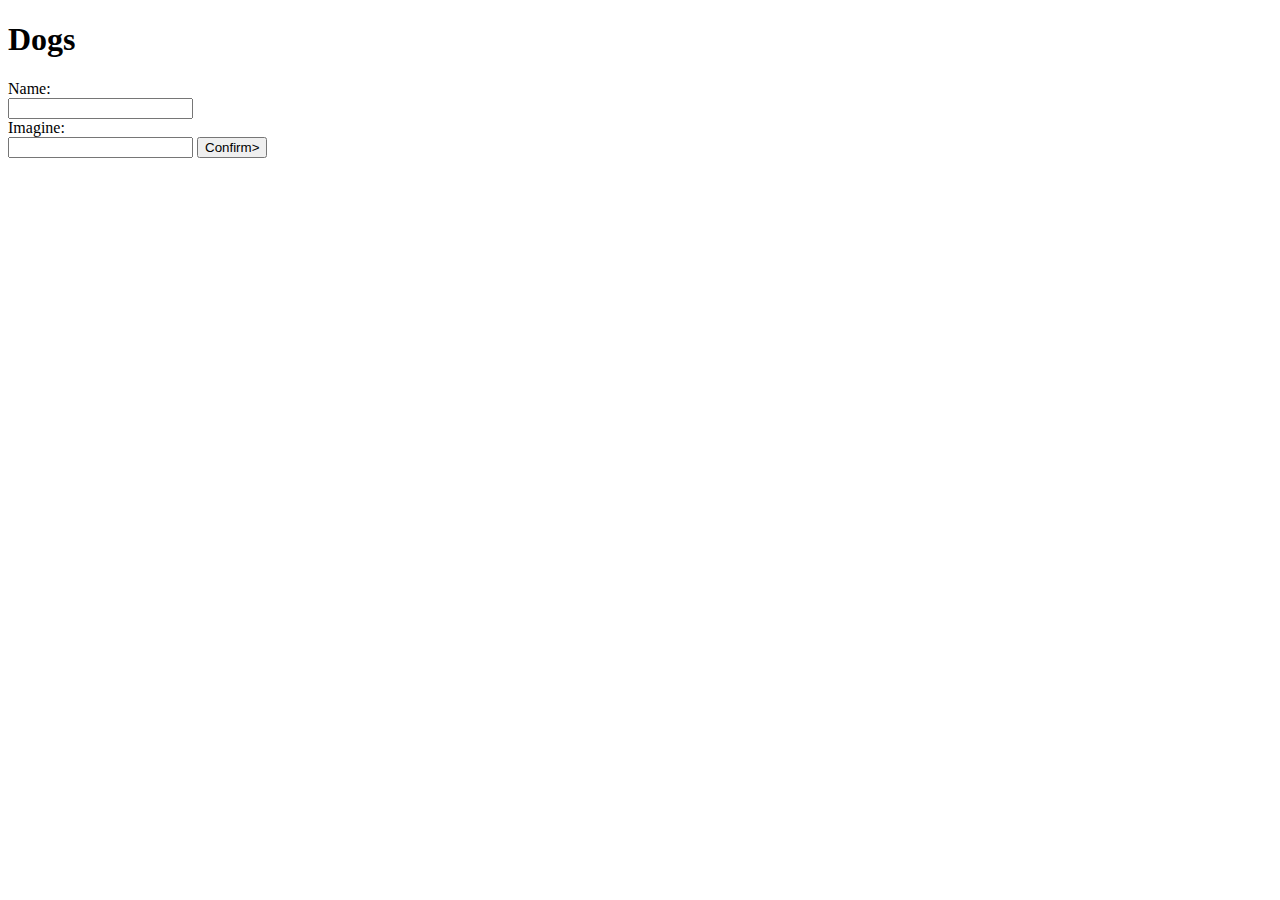
<file: Laborator 12/index.html>
<!doctype html>

<html lang="en">
<head>
  <meta charset="utf-8">

  <title>HTML5</title>
  <meta name="description" content="The HTML5">

</head>

<body>
    <h1 id = "lista">Dogs</h1>

    <form>
        <div>Name: </div>
        <input id = 'name'></input>
        <div>Imagine: </div>
        <input id = 'img'></input> 
        <button id='submit' type='button' onclick="saveDog()">Confirm></button>
    </form>
  <script src="script.js"></script>
</body>
</html>
</file>
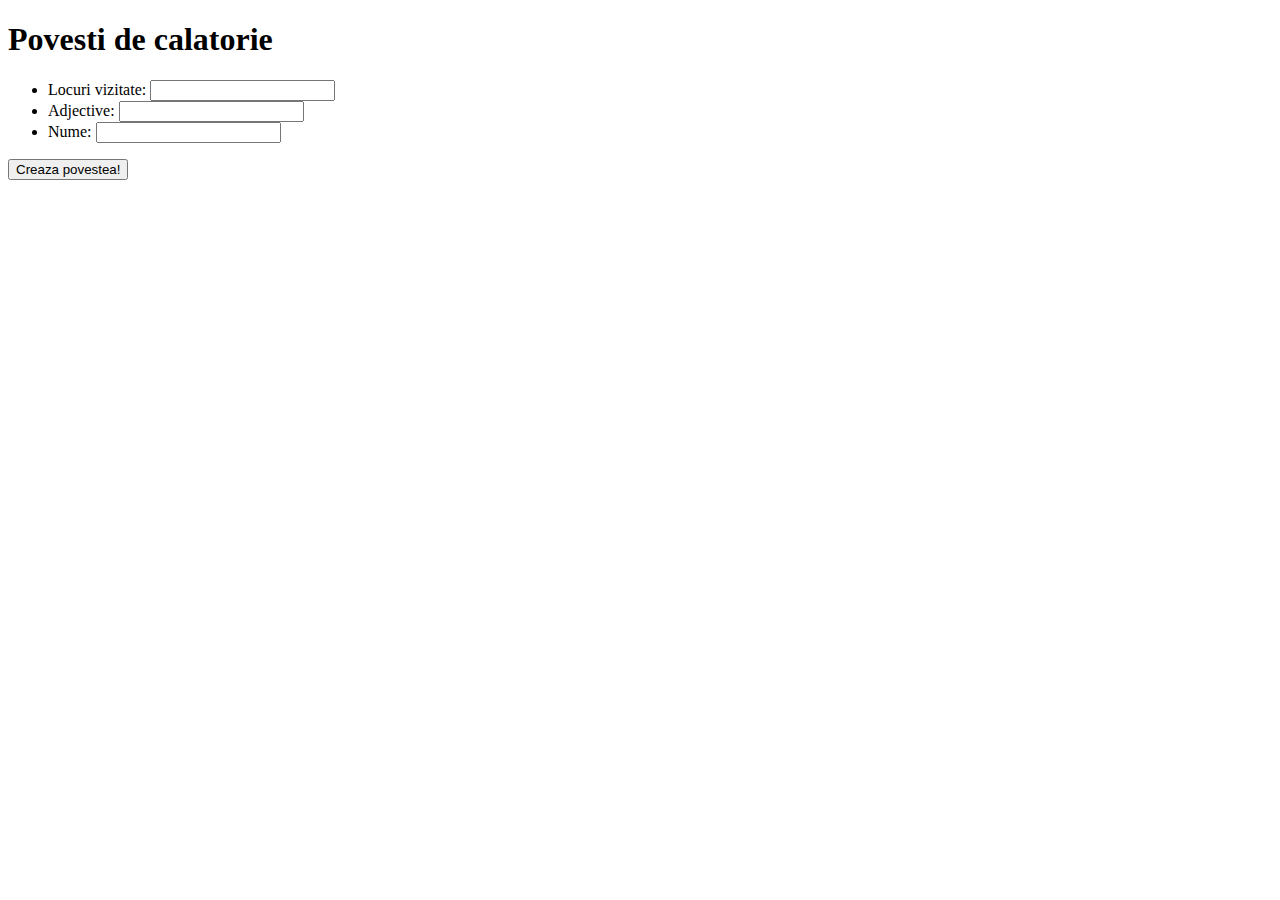
<file: Laborator 10/calatorii.html>
<!DOCTYPE html>
<html lang="en">
<head>
    <meta charset="UTF-8">
    <meta name="viewport" content="width=device-width, initial-scale=1.0">
    <meta http-equiv="X-UA-Compatible" content="ie=edge">
    <title>Document</title>
</head>
<body>
        <h1>Povesti de calatorie</h1>
        
        <ul>
            <li>Locuri vizitate: <input type="text" id="places">
            <li>Adjective: <input type="text" id="adjective">
            <li>Nume: <input type="text" id="person">
        </ul>
        
        <button id="story-button">Creaza povestea!</button>
        
        <div id="story"></div>
</body>
</html>

<script>
// Adaugati un event listener butonului astfel incat de fiecare data cand este apasat functia makeStory sa fie apelata.
    document.getElementById("story-button").addEventListener("click", makeStory);

// In functia makeStory executati urmatoarele actiuni:
    function makeStory() {
    // luati valorile din input-uri;
    var locuri = document.getElementById("places").value;
    var adjective = document.getElementById("adjective").value;
    var nume = document.getElementById("person").value;

    // creati o poveste cu ajutorul lor (ex: "Diana a vizitat frumoasa Barcelona");
    var poveste = nume + ' a vizitat ' + adjective + ' ' + locuri;

    // afisati povestea in tag-ul identificat prin id-ul story;
    document.getElementsByTagName('div')[0].innerHTML = poveste;
    } 
</script>
</file>
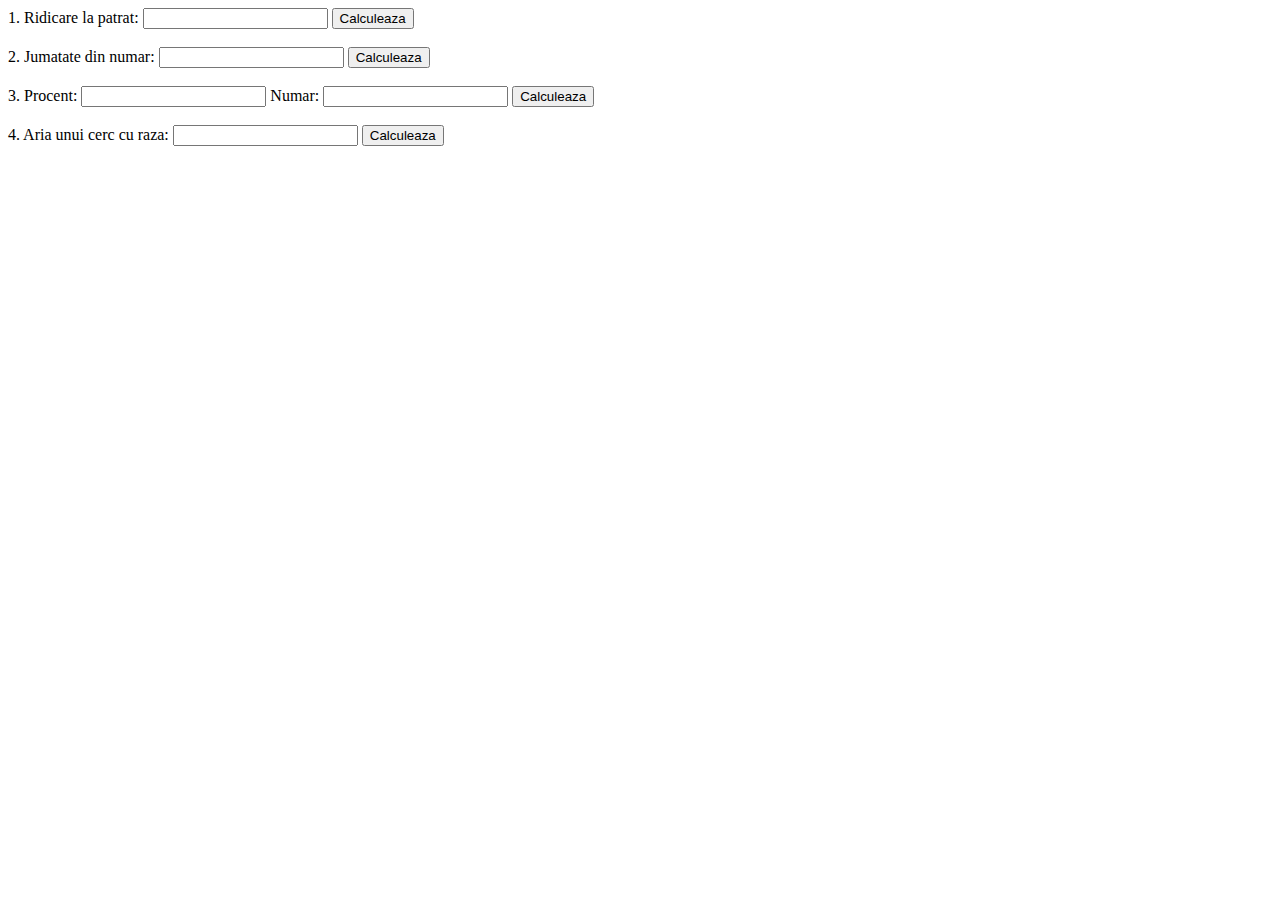
<file: Laborator 10/calculator.html>
<!DOCTYPE html>
<html lang="en">
<head>
    <meta charset="UTF-8">
    <meta name="viewport" content="width=device-width, initial-scale=1.0">
    <meta http-equiv="X-UA-Compatible" content="ie=edge">
    <title>Document</title>
</head>
<body>
    <label>1. Ridicare la patrat:
        <!-- // BONUS -->
        <!-- // Folositi evenimentul keypress pe unul dintre input-uri astfel incat utilizatorul sa nu fie nevoit sa dea click pe buton. -->
        <input type="number" id="square-input" size="2">
      </label>
      <button id="square-button">Calculeaza</button>
      <br><br>
    
      <label>2. Jumatate din numar:
        <input type="number" id="half-input" size="2">
      </label>
      <button id="half-button">Calculeaza</button>
      <br><br>
    
      <label>
        3. Procent:
        <input type="number" id="percent1-input" size="2">
      </label>
      <label>
        Numar:
        <input type="number" id="percent2-input" size="2">
      </label>
      <button id="percent-button">Calculeaza</button>
      <br><br>
    
      <label>4. Aria unui cerc cu raza:
        <input type="number" id="area-input" size="2">
      </label>
      <button id="area-button">Calculeaza</button>
      <br><br>
      <div id="solution"></div>
</body>
</html>

<!-- Creati un fisier JavaScript folosind <script> la sfarsitul documentului HTML. -->
<script>
    // Adaugati evenimente pe butoane astfel incat de fiecare data cand sunt apasate sa cheme functiile de calcul.
    // document.getElementById("square-button").addEventListener("click", showSquare);
    document.getElementById("square-input").addEventListener("keypress", showSquare);
    document.getElementById("half-button").addEventListener("click", showHalf);
    document.getElementById("percent-button").addEventListener("click", showPercent);
    document.getElementById("area-button").addEventListener("click", showArea);

    // Creati functiile care returneaza rezultatele corecte pentru toate cazurile de mai sus.
    function square() {
        var number = document.getElementById("square-input").value;
        var square = number * number;
        return square;
    }

    function half() {
        var number = document.getElementById("half-input").value;
        var half = number/2;
        return half;
    }

    function percent() {
        var procent = document.getElementById("percent1-input").value;
        var numar = document.getElementById("percent2-input").value;
        var percent = procent/100*numar;
        return percent;
    }

    function area() {
        var raza = document.getElementById("area-input").value;
        var area = Math.PI * raza * raza;
        return area;
    }

    // Afisati rezultatele calculelor in tag-ul identificat prin id-ul solution
    function showSquare()
    {
        document.getElementById("solution").innerHTML = square();
    }

    function showHalf()
    {
        document.getElementById("solution").innerHTML = half();
    }

    function showPercent()
    {
        document.getElementById("solution").innerHTML = percent();
    }

    function showArea()
    {
        document.getElementById("solution").innerHTML = area();
    }
    

</script>
</file>
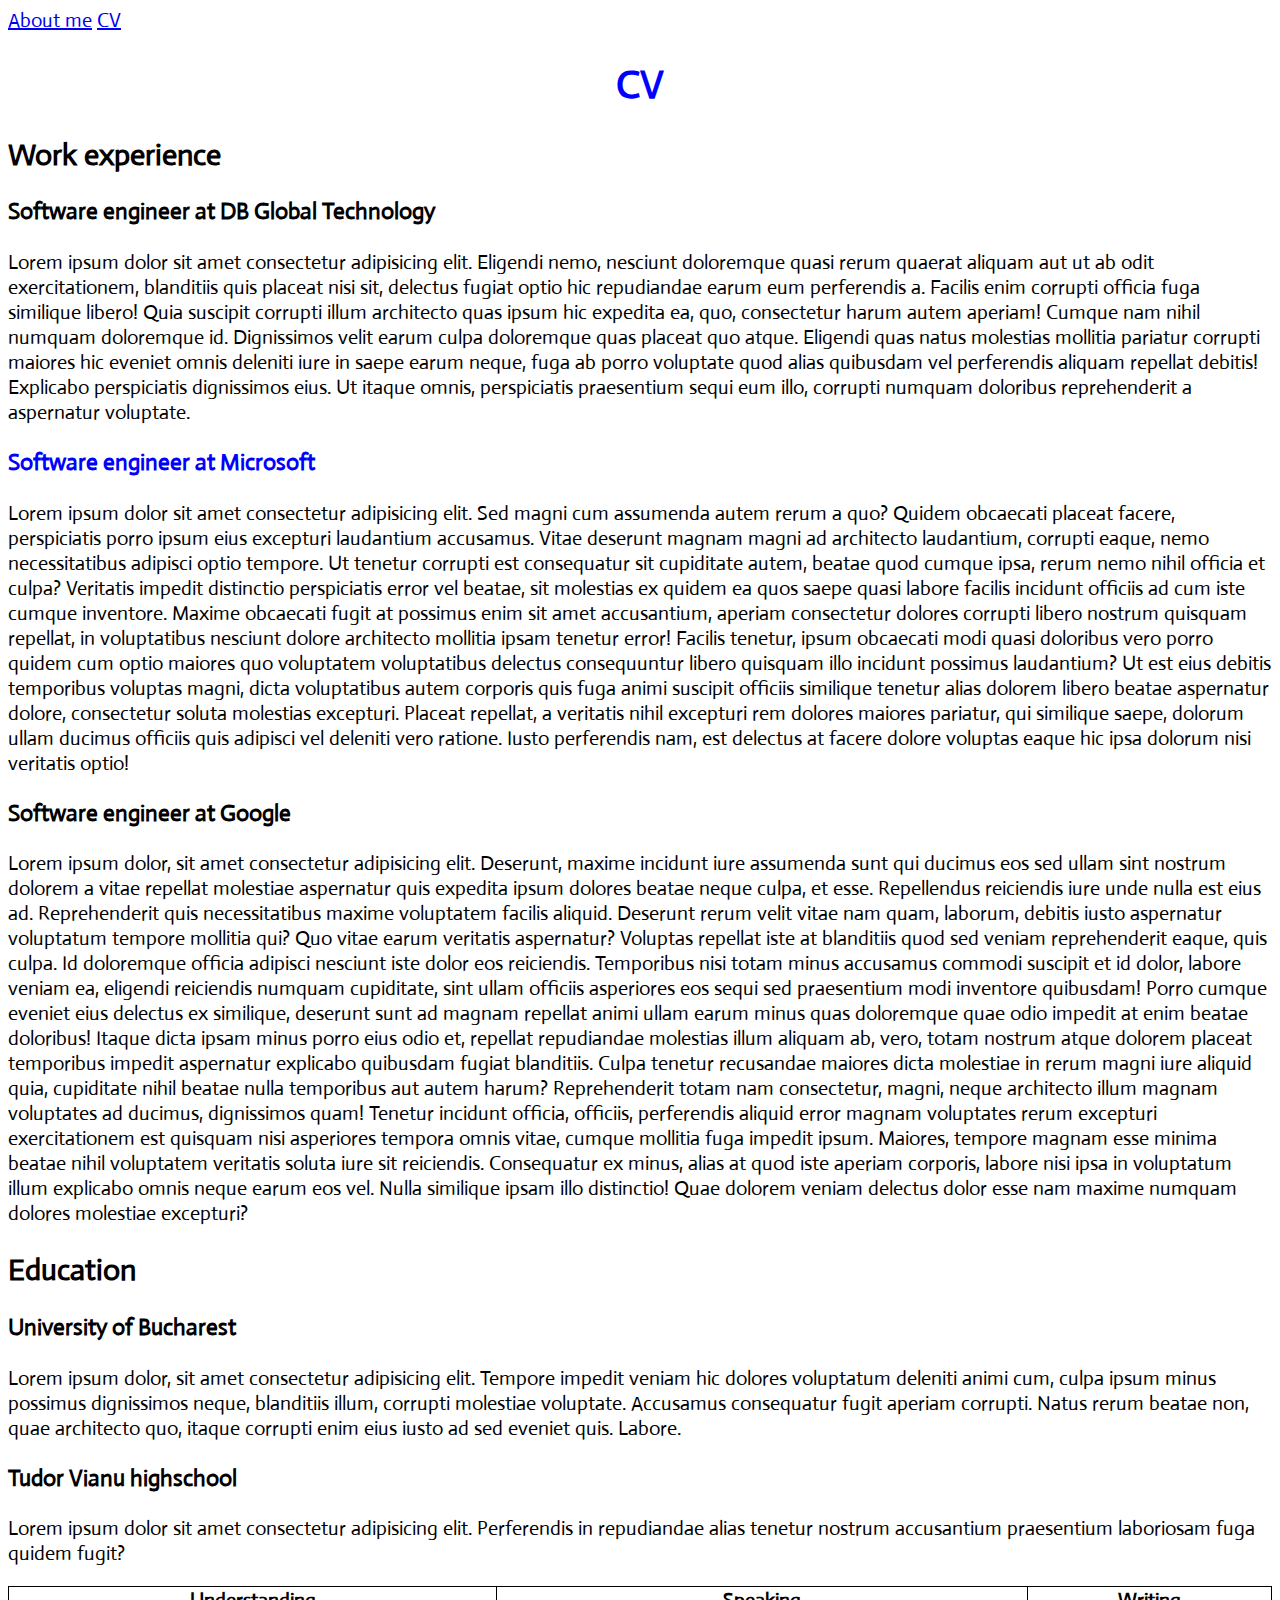
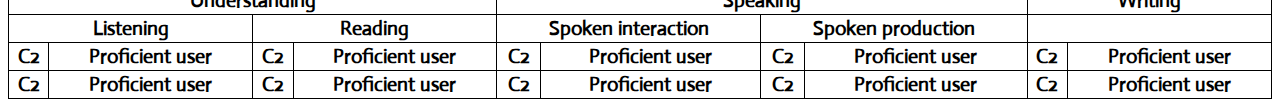
<file: Laborator 3/cv.html>
<!DOCTYPE html>
<html lang="en">
<head>
    <meta charset="UTF-8">
    <meta name="viewport" content="width=device-width, initial-scale=1.0">
    <meta http-equiv="X-UA-Compatible" content="ie=edge">
    <link rel="stylesheet" type="text/css" href="cv.css">
    <link href='https://fonts.googleapis.com/css?family=Actor' rel='stylesheet'>
    <title>CV</title>
    <style>
        html {
            font-size: 20px;
            font-family: 'Actor';
        }
        .blue {
            color:blue;
        }
        table, th, td {
            border: 1px solid black;
            border-collapse: collapse;
        }
    </style>

</head>
<body>
        <a href="index.html" id="aboutme" class="aboutme">About me</a>
        <a href="cv.html" id="cv" class="cv">CV</a>
    <h1 id="title" class="title blue">CV</h1>
    <section>
        <h2>Work experience</h2>
        <h3>Software engineer at DB Global Technology</h3>
        <p>Lorem ipsum dolor sit amet consectetur adipisicing elit. Eligendi nemo, nesciunt doloremque quasi rerum quaerat aliquam aut ut ab odit exercitationem, blanditiis quis placeat nisi sit, delectus fugiat optio hic repudiandae earum eum perferendis a. Facilis enim corrupti officia fuga similique libero! Quia suscipit corrupti illum architecto quas ipsum hic expedita ea, quo, consectetur harum autem aperiam! Cumque nam nihil numquam doloremque id. Dignissimos velit earum culpa doloremque quas placeat quo atque. Eligendi quas natus molestias mollitia pariatur corrupti maiores hic eveniet omnis deleniti iure in saepe earum neque, fuga ab porro voluptate quod alias quibusdam vel perferendis aliquam repellat debitis! Explicabo perspiciatis dignissimos eius. Ut itaque omnis, perspiciatis praesentium sequi eum illo, corrupti numquam doloribus reprehenderit a aspernatur voluptate.</p>
        <h3 style="color: blue">Software engineer at Microsoft</h3>
        <p>Lorem ipsum dolor sit amet consectetur adipisicing elit. Sed magni cum assumenda autem rerum a quo? Quidem obcaecati placeat facere, perspiciatis porro ipsum eius excepturi laudantium accusamus. Vitae deserunt magnam magni ad architecto laudantium, corrupti eaque, nemo necessitatibus adipisci optio tempore. Ut tenetur corrupti est consequatur sit cupiditate autem, beatae quod cumque ipsa, rerum nemo nihil officia et culpa? Veritatis impedit distinctio perspiciatis error vel beatae, sit molestias ex quidem ea quos saepe quasi labore facilis incidunt officiis ad cum iste cumque inventore. Maxime obcaecati fugit at possimus enim sit amet accusantium, aperiam consectetur dolores corrupti libero nostrum quisquam repellat, in voluptatibus nesciunt dolore architecto mollitia ipsam tenetur error! Facilis tenetur, ipsum obcaecati modi quasi doloribus vero porro quidem cum optio maiores quo voluptatem voluptatibus delectus consequuntur libero quisquam illo incidunt possimus laudantium? Ut est eius debitis temporibus voluptas magni, dicta voluptatibus autem corporis quis fuga animi suscipit officiis similique tenetur alias dolorem libero beatae aspernatur dolore, consectetur soluta molestias excepturi. Placeat repellat, a veritatis nihil excepturi rem dolores maiores pariatur, qui similique saepe, dolorum ullam ducimus officiis quis adipisci vel deleniti vero ratione. Iusto perferendis nam, est delectus at facere dolore voluptas eaque hic ipsa dolorum nisi veritatis optio!</p>
        <h3>Software engineer at Google</h3>
        <p>Lorem ipsum dolor, sit amet consectetur adipisicing elit. Deserunt, maxime incidunt iure assumenda sunt qui ducimus eos sed ullam sint nostrum dolorem a vitae repellat molestiae aspernatur quis expedita ipsum dolores beatae neque culpa, et esse. Repellendus reiciendis iure unde nulla est eius ad. Reprehenderit quis necessitatibus maxime voluptatem facilis aliquid. Deserunt rerum velit vitae nam quam, laborum, debitis iusto aspernatur voluptatum tempore mollitia qui? Quo vitae earum veritatis aspernatur? Voluptas repellat iste at blanditiis quod sed veniam reprehenderit eaque, quis culpa. Id doloremque officia adipisci nesciunt iste dolor eos reiciendis. Temporibus nisi totam minus accusamus commodi suscipit et id dolor, labore veniam ea, eligendi reiciendis numquam cupiditate, sint ullam officiis asperiores eos sequi sed praesentium modi inventore quibusdam! Porro cumque eveniet eius delectus ex similique, deserunt sunt ad magnam repellat animi ullam earum minus quas doloremque quae odio impedit at enim beatae doloribus! Itaque dicta ipsam minus porro eius odio et, repellat repudiandae molestias illum aliquam ab, vero, totam nostrum atque dolorem placeat temporibus impedit aspernatur explicabo quibusdam fugiat blanditiis. Culpa tenetur recusandae maiores dicta molestiae in rerum magni iure aliquid quia, cupiditate nihil beatae nulla temporibus aut autem harum? Reprehenderit totam nam consectetur, magni, neque architecto illum magnam voluptates ad ducimus, dignissimos quam! Tenetur incidunt officia, officiis, perferendis aliquid error magnam voluptates rerum excepturi exercitationem est quisquam nisi asperiores tempora omnis vitae, cumque mollitia fuga impedit ipsum. Maiores, tempore magnam esse minima beatae nihil voluptatem veritatis soluta iure sit reiciendis. Consequatur ex minus, alias at quod iste aperiam corporis, labore nisi ipsa in voluptatum illum explicabo omnis neque earum eos vel. Nulla similique ipsam illo distinctio! Quae dolorem veniam delectus dolor esse nam maxime numquam dolores molestiae excepturi?</p>
    </section>

    <section>
        <h2>Education</h2>
        <h3>University of Bucharest</h3>
        <p>Lorem ipsum dolor, sit amet consectetur adipisicing elit. Tempore impedit veniam hic dolores voluptatum deleniti animi cum, culpa ipsum minus possimus dignissimos neque, blanditiis illum, corrupti molestiae voluptate. Accusamus consequatur fugit aperiam corrupti. Natus rerum beatae non, quae architecto quo, itaque corrupti enim eius iusto ad sed eveniet quis. Labore.</p>
        <h3>Tudor Vianu highschool</h3>
        <p>Lorem ipsum dolor sit amet consectetur adipisicing elit. Perferendis in repudiandae alias tenetur nostrum accusantium praesentium laboriosam fuga quidem fugit?</p>
    </section>

    <table style="width:100%">
            <tr>
                <th colspan="4">Understanding</th>
                <th colspan="4">Speaking</th>
                <th colspan="2">Writing</th>
            </tr>
            <tr>
                <th colspan="2">Listening</th>
                <th colspan="2">Reading</th>
                <th colspan="2">Spoken interaction</th>
                <th colspan="2">Spoken production</th>
                <th colspan="2"></th>
            </tr>
            <tr>
                <th colspan="1">C2</th>
                <th colspan="1">Proficient user</th>
                <th colspan="1">C2</th>
                <th colspan="1">Proficient user</th>
                <th colspan="1">C2</th>
                <th colspan="1">Proficient user</th>
                <th colspan="1">C2</th>
                <th colspan="1">Proficient user</th>
                <th colspan="1">C2</th>
                <th colspan="1">Proficient user</th>
            </tr>
            <tr>
                <th colspan="1">C2</th>
                <th colspan="1">Proficient user</th>
                <th colspan="1">C2</th>
                <th colspan="1">Proficient user</th>
                <th colspan="1">C2</th>
                <th colspan="1">Proficient user</th>
                <th colspan="1">C2</th>
                <th colspan="1">Proficient user</th>
                <th colspan="1">C2</th>
                <th colspan="1">Proficient user</th>
            </tr>

          </table>
        
</body>
</html>
</file>
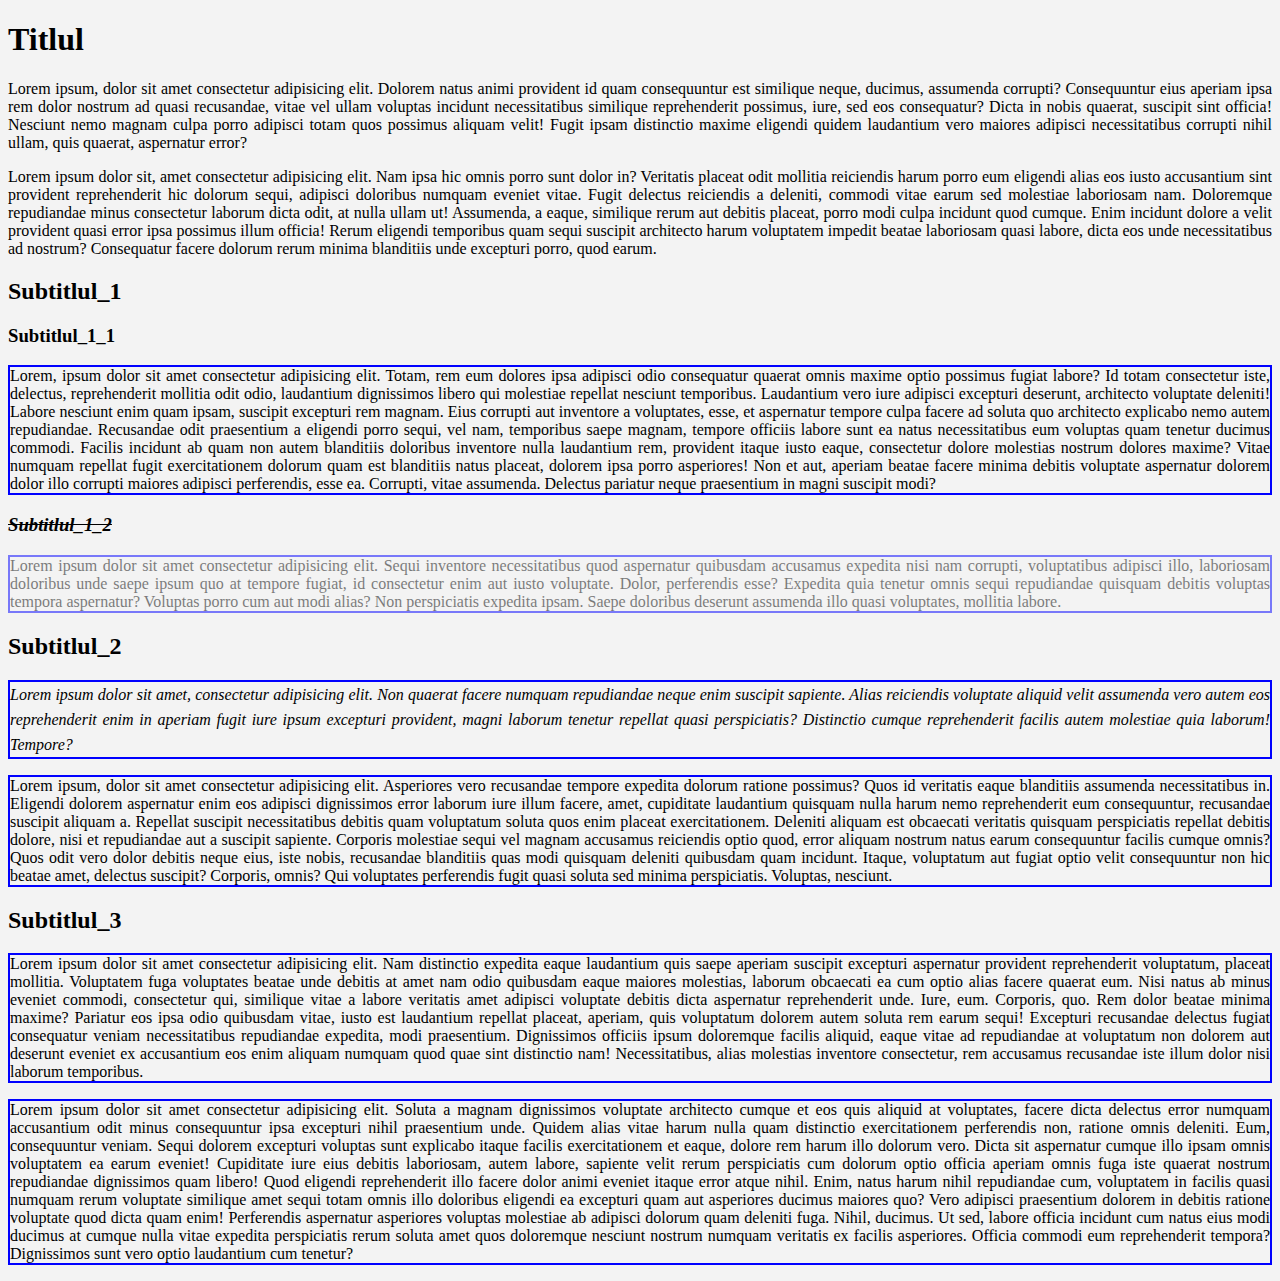
<file: Laborator 3/final.html>
<!DOCTYPE html>
<html lang="en">
<head>
    <meta charset="UTF-8">
    <meta name="viewport" content="width=device-width, initial-scale=1.0">
    <meta http-equiv="X-UA-Compatible" content="ie=edge">
    <link rel="stylesheet" type="text/css" href="final.css">
    <title>Document</title>
</head>
<body>
        <h1>Titlul</h1>
        <p>Lorem ipsum, dolor sit amet consectetur adipisicing elit. Dolorem natus animi provident id quam consequuntur est similique neque, ducimus, assumenda corrupti? Consequuntur eius aperiam ipsa rem dolor nostrum ad quasi recusandae, vitae vel ullam voluptas incidunt necessitatibus similique reprehenderit possimus, iure, sed eos consequatur? Dicta in nobis quaerat, suscipit sint officia! Nesciunt nemo magnam culpa porro adipisci totam quos possimus aliquam velit! Fugit ipsam distinctio maxime eligendi quidem laudantium vero maiores adipisci necessitatibus corrupti nihil ullam, quis quaerat, aspernatur error?</p>
        <p>Lorem ipsum dolor sit, amet consectetur adipisicing elit. Nam ipsa hic omnis porro sunt dolor in? Veritatis placeat odit mollitia reiciendis harum porro eum eligendi alias eos iusto accusantium sint provident reprehenderit hic dolorum sequi, adipisci doloribus numquam eveniet vitae. Fugit delectus reiciendis a deleniti, commodi vitae earum sed molestiae laboriosam nam. Doloremque repudiandae minus consectetur laborum dicta odit, at nulla ullam ut! Assumenda, a eaque, similique rerum aut debitis placeat, porro modi culpa incidunt quod cumque. Enim incidunt dolore a velit provident quasi error ipsa possimus illum officia! Rerum eligendi temporibus quam sequi suscipit architecto harum voluptatem impedit beatae laboriosam quasi labore, dicta eos unde necessitatibus ad nostrum? Consequatur facere dolorum rerum minima blanditiis unde excepturi porro, quod earum.</p>
        <h2>Subtitlul_1</h2>
        <h3>Subtitlul_1_1</h3>
        <p>Lorem, ipsum dolor sit amet consectetur adipisicing elit. Totam, rem eum dolores ipsa adipisci odio consequatur quaerat omnis maxime optio possimus fugiat labore? Id totam consectetur iste, delectus, reprehenderit mollitia odit odio, laudantium dignissimos libero qui molestiae repellat nesciunt temporibus. Laudantium vero iure adipisci excepturi deserunt, architecto voluptate deleniti! Labore nesciunt enim quam ipsam, suscipit excepturi rem magnam. Eius corrupti aut inventore a voluptates, esse, et aspernatur tempore culpa facere ad soluta quo architecto explicabo nemo autem repudiandae. Recusandae odit praesentium a eligendi porro sequi, vel nam, temporibus saepe magnam, tempore officiis labore sunt ea natus necessitatibus eum voluptas quam tenetur ducimus commodi. Facilis incidunt ab quam non autem blanditiis doloribus inventore nulla laudantium rem, provident itaque iusto eaque, consectetur dolore molestias nostrum dolores maxime? Vitae numquam repellat fugit exercitationem dolorum quam est blanditiis natus placeat, dolorem ipsa porro asperiores! Non et aut, aperiam beatae facere minima debitis voluptate aspernatur dolorem dolor illo corrupti maiores adipisci perferendis, esse ea. Corrupti, vitae assumenda. Delectus pariatur neque praesentium in magni suscipit modi?</p>
        <h3 class="italic">Subtitlul_1_2</h3>
        <p>Lorem ipsum dolor sit amet consectetur adipisicing elit. Sequi inventore necessitatibus quod aspernatur quibusdam accusamus expedita nisi nam corrupti, voluptatibus adipisci illo, laboriosam doloribus unde saepe ipsum quo at tempore fugiat, id consectetur enim aut iusto voluptate. Dolor, perferendis esse? Expedita quia tenetur omnis sequi repudiandae quisquam debitis voluptas tempora aspernatur? Voluptas porro cum aut modi alias? Non perspiciatis expedita ipsam. Saepe doloribus deserunt assumenda illo quasi voluptates, mollitia labore.</p>
        <h2>Subtitlul_2</h2>
        <p class="italic">Lorem ipsum dolor sit amet, consectetur adipisicing elit. Non quaerat facere numquam repudiandae neque enim suscipit sapiente. Alias reiciendis voluptate aliquid velit assumenda vero autem eos reprehenderit enim in aperiam fugit iure ipsum excepturi provident, magni laborum tenetur repellat quasi perspiciatis? Distinctio cumque reprehenderit facilis autem molestiae quia laborum! Tempore?</p>
        <p>Lorem ipsum, dolor sit amet consectetur adipisicing elit. Asperiores vero recusandae tempore expedita dolorum ratione possimus? Quos id veritatis eaque blanditiis assumenda necessitatibus in. Eligendi dolorem aspernatur enim eos adipisci dignissimos error laborum iure illum facere, amet, cupiditate laudantium quisquam nulla harum nemo reprehenderit eum consequuntur, recusandae suscipit aliquam a. Repellat suscipit necessitatibus debitis quam voluptatum soluta quos enim placeat exercitationem. Deleniti aliquam est obcaecati veritatis quisquam perspiciatis repellat debitis dolore, nisi et repudiandae aut a suscipit sapiente. Corporis molestiae sequi vel magnam accusamus reiciendis optio quod, error aliquam nostrum natus earum consequuntur facilis cumque omnis? Quos odit vero dolor debitis neque eius, iste nobis, recusandae blanditiis quas modi quisquam deleniti quibusdam quam incidunt. Itaque, voluptatum aut fugiat optio velit consequuntur non hic beatae amet, delectus suscipit? Corporis, omnis? Qui voluptates perferendis fugit quasi soluta sed minima perspiciatis. Voluptas, nesciunt.</p>
        <h2>Subtitlul_3</h2>
        <p>Lorem ipsum dolor sit amet consectetur adipisicing elit. Nam distinctio expedita eaque laudantium quis saepe aperiam suscipit excepturi aspernatur provident reprehenderit voluptatum, placeat mollitia. Voluptatem fuga voluptates beatae unde debitis at amet nam odio quibusdam eaque maiores molestias, laborum obcaecati ea cum optio alias facere quaerat eum. Nisi natus ab minus eveniet commodi, consectetur qui, similique vitae a labore veritatis amet adipisci voluptate debitis dicta aspernatur reprehenderit unde. Iure, eum. Corporis, quo. Rem dolor beatae minima maxime? Pariatur eos ipsa odio quibusdam vitae, iusto est laudantium repellat placeat, aperiam, quis voluptatum dolorem autem soluta rem earum sequi! Excepturi recusandae delectus fugiat consequatur veniam necessitatibus repudiandae expedita, modi praesentium. Dignissimos officiis ipsum doloremque facilis aliquid, eaque vitae ad repudiandae at voluptatum non dolorem aut deserunt eveniet ex accusantium eos enim aliquam numquam quod quae sint distinctio nam! Necessitatibus, alias molestias inventore consectetur, rem accusamus recusandae iste illum dolor nisi laborum temporibus.</p>
        <p>Lorem ipsum dolor sit amet consectetur adipisicing elit. Soluta a magnam dignissimos voluptate architecto cumque et eos quis aliquid at voluptates, facere dicta delectus error numquam accusantium odit minus consequuntur ipsa excepturi nihil praesentium unde. Quidem alias vitae harum nulla quam distinctio exercitationem perferendis non, ratione omnis deleniti. Eum, consequuntur veniam. Sequi dolorem excepturi voluptas sunt explicabo itaque facilis exercitationem et eaque, dolore rem harum illo dolorum vero. Dicta sit aspernatur cumque illo ipsam omnis voluptatem ea earum eveniet! Cupiditate iure eius debitis laboriosam, autem labore, sapiente velit rerum perspiciatis cum dolorum optio officia aperiam omnis fuga iste quaerat nostrum repudiandae dignissimos quam libero! Quod eligendi reprehenderit illo facere dolor animi eveniet itaque error atque nihil. Enim, natus harum nihil repudiandae cum, voluptatem in facilis quasi numquam rerum voluptate similique amet sequi totam omnis illo doloribus eligendi ea excepturi quam aut asperiores ducimus maiores quo? Vero adipisci praesentium dolorem in debitis ratione voluptate quod dicta quam enim! Perferendis aspernatur asperiores voluptas molestiae ab adipisci dolorum quam deleniti fuga. Nihil, ducimus. Ut sed, labore officia incidunt cum natus eius modi ducimus at cumque nulla vitae expedita perspiciatis rerum soluta amet quos doloremque nesciunt nostrum numquam veritatis ex facilis asperiores. Officia commodi eum reprehenderit tempora? Dignissimos sunt vero optio laudantium cum tenetur?</p>
</body>
</html>
</file>
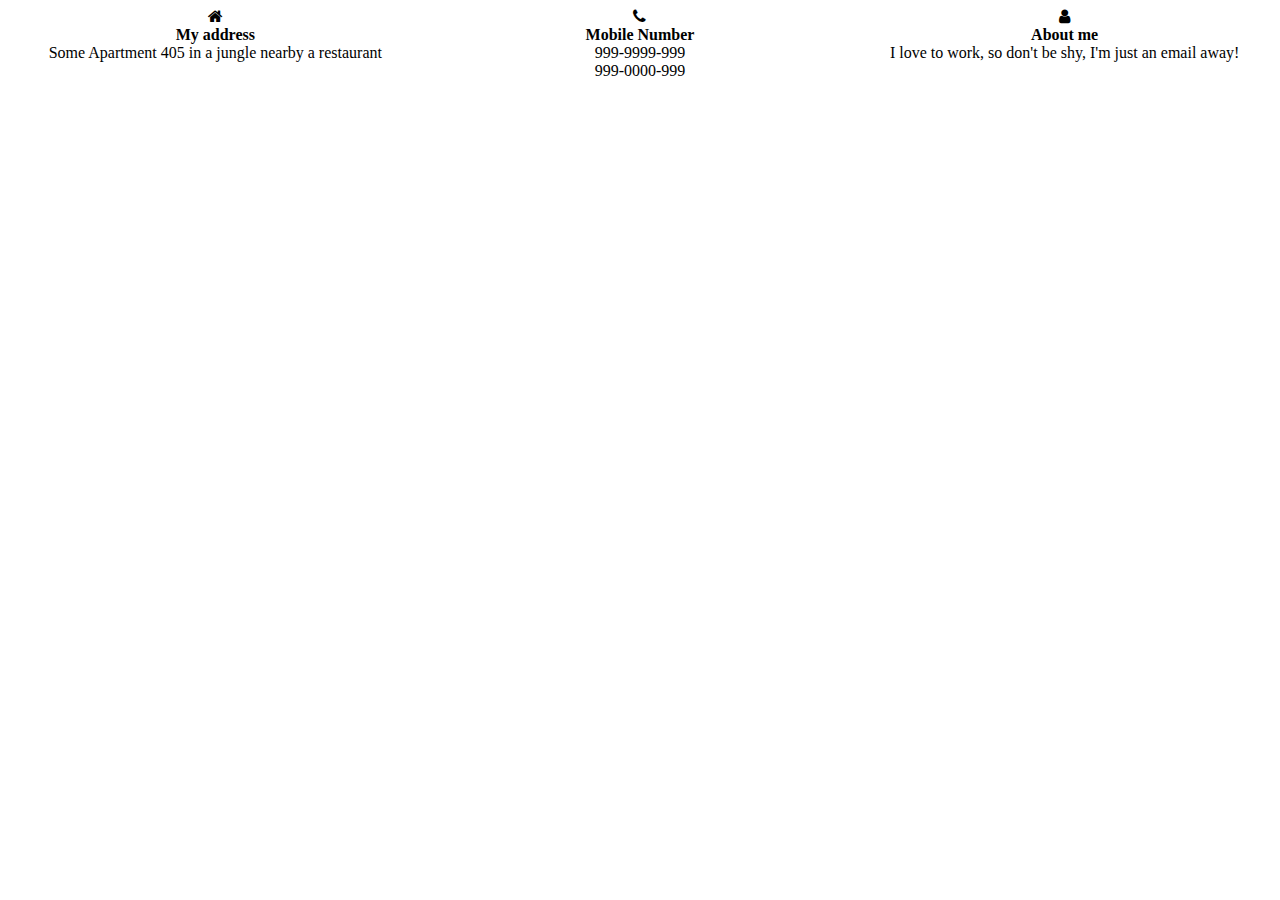
<file: Laborator 4/contact.html>
<!DOCTYPE html>
<html>
    <head>
        <meta charset="utf-8">
        
        <title>HTML5</title>
        <meta name="description" content="The HTML5">

        <link rel="stylesheet" href="contact.css">
        <link rel="stylesheet" href="https://cdnjs.cloudflare.com/ajax/libs/font-awesome/4.7.0/css/font-awesome.min.css">
    </head>

    <body>

    <section class="contact">
        <div class="address">
            <i class="fa fa-home"></i>
            <div class="address-title">My address</div>
            <div class="address-details">Some Apartment 405 in a jungle nearby a restaurant</div>
        </div>
        <div class="phone">
            <i class="fa fa-phone"></i>
            <div class="phone-title">Mobile Number</div>
            <div class="phone-number-1">999-9999-999</div>
            <div class="phone-number-2">999-0000-999</div>
        </div>
        <div class="aboutme">
            <i class="fa fa-user"></i>
            <div class="aboutme-title">About me</div>
            <div class="aboutme-details">I love to work, so don't be shy, I'm just an email away!</div>
        </div>


    </section>

    </body>
</html>
</file>
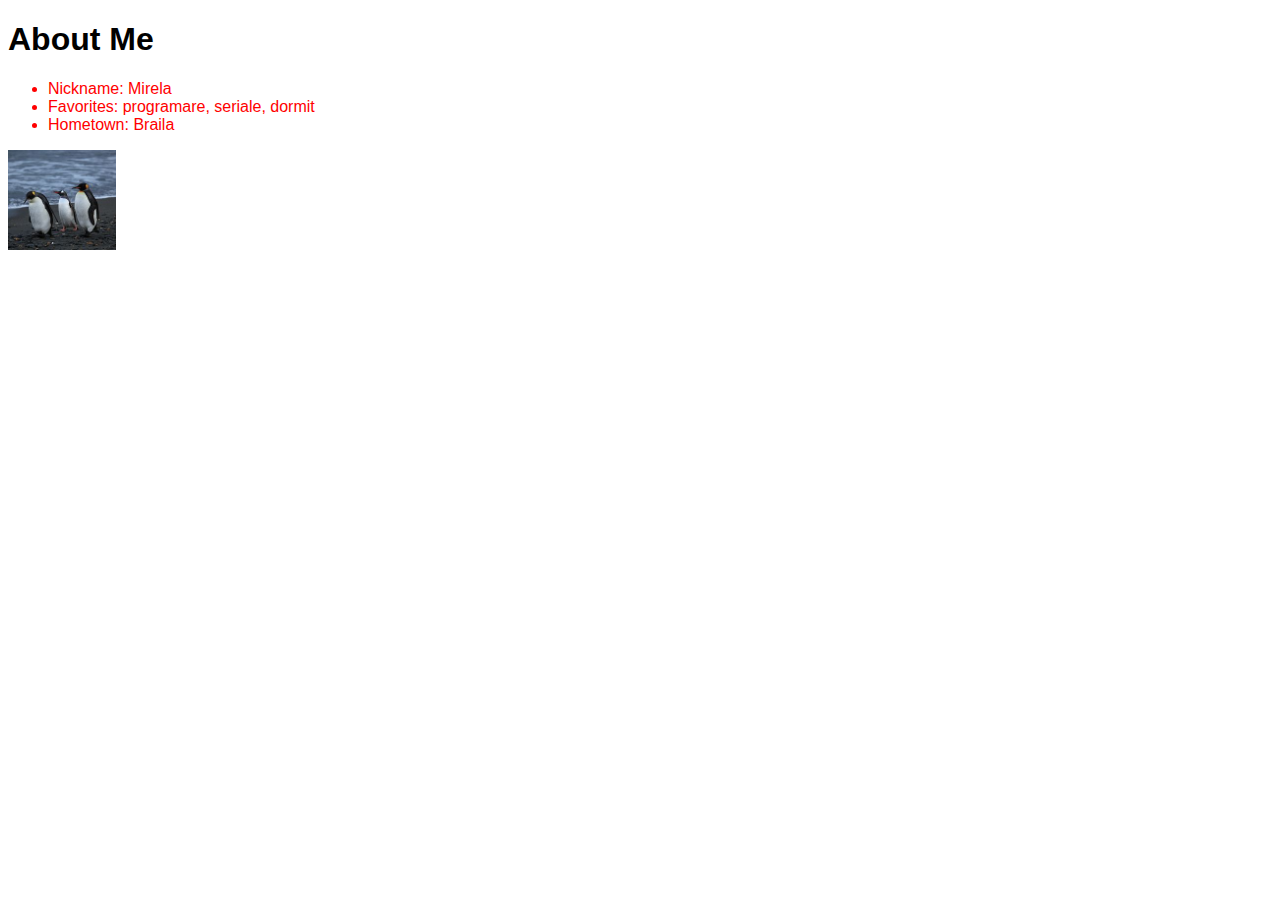
<file: Laborator 9/lab9ex2.html>
<!DOCTYPE html>
<html lang="en">
<head>
    <meta charset="UTF-8">
    <meta name="viewport" content="width=device-width, initial-scale=1.0">
    <meta http-equiv="X-UA-Compatible" content="ie=edge">
    <!-- Creati un fisier CSS (conectati-l la document) cu stilurile necesare clasei list-item pentru a avea un text rosu. -->
    <link rel="stylesheet" href="lab9ex2.css">
    <title>Document</title>
</head>
<body id="body">
    <h1>About Me</h1>
        <ul id="ul">
        <li>Nickname: <span id="nickname">nickname</span>
        <li>Favorites:  <span id="favorites"></span>
        <li>Hometown: <span id="hometown"></span>
    </ul>
    <!-- Creati un nou element <img> cu atributul src catre o imagine cu voi. Adaugati acel element in pagina. -->
    <img src = "pingu.jpg" alt = "pingu" height="100" weight="100">
</body>
</html>

<script>
    // Scrimbati stilul din <body> astfel incat sa avem font-family: Arial, sans-serif.
    document.getElementById("body").style.fontFamily = "Arial, sans-serif";
    
    // Inlocuiti ficare <span> (nickname, favorites, hometown) cu informatiile voastre.
    function changeSpans(nickname, favorites, hometown)
    {
        span1 = document.getElementById("nickname");
        span1.innerText = span1.textContent = nickname;
        span2 = document.getElementById("favorites");
        span2.innerText = span2.textContent = favorites;
        span3 = document.getElementById("hometown");
        span3.innerText = span3.textContent = hometown;
    }

    changeSpans('Mirela', 'programare, seriale, dormit', 'Braila');

    // Iterati prin fiecare <li> si adaugati clasa list-item.
    function iterateLi ()
    {
        var ul = document.getElementById("ul");
        var items = ul.getElementsByTagName("li");
        for (var i = 0; i < items.length; ++i) 
        {
            items[i].className += "list-item";
        }       
    }

    iterateLi();



 
</script>
</file>
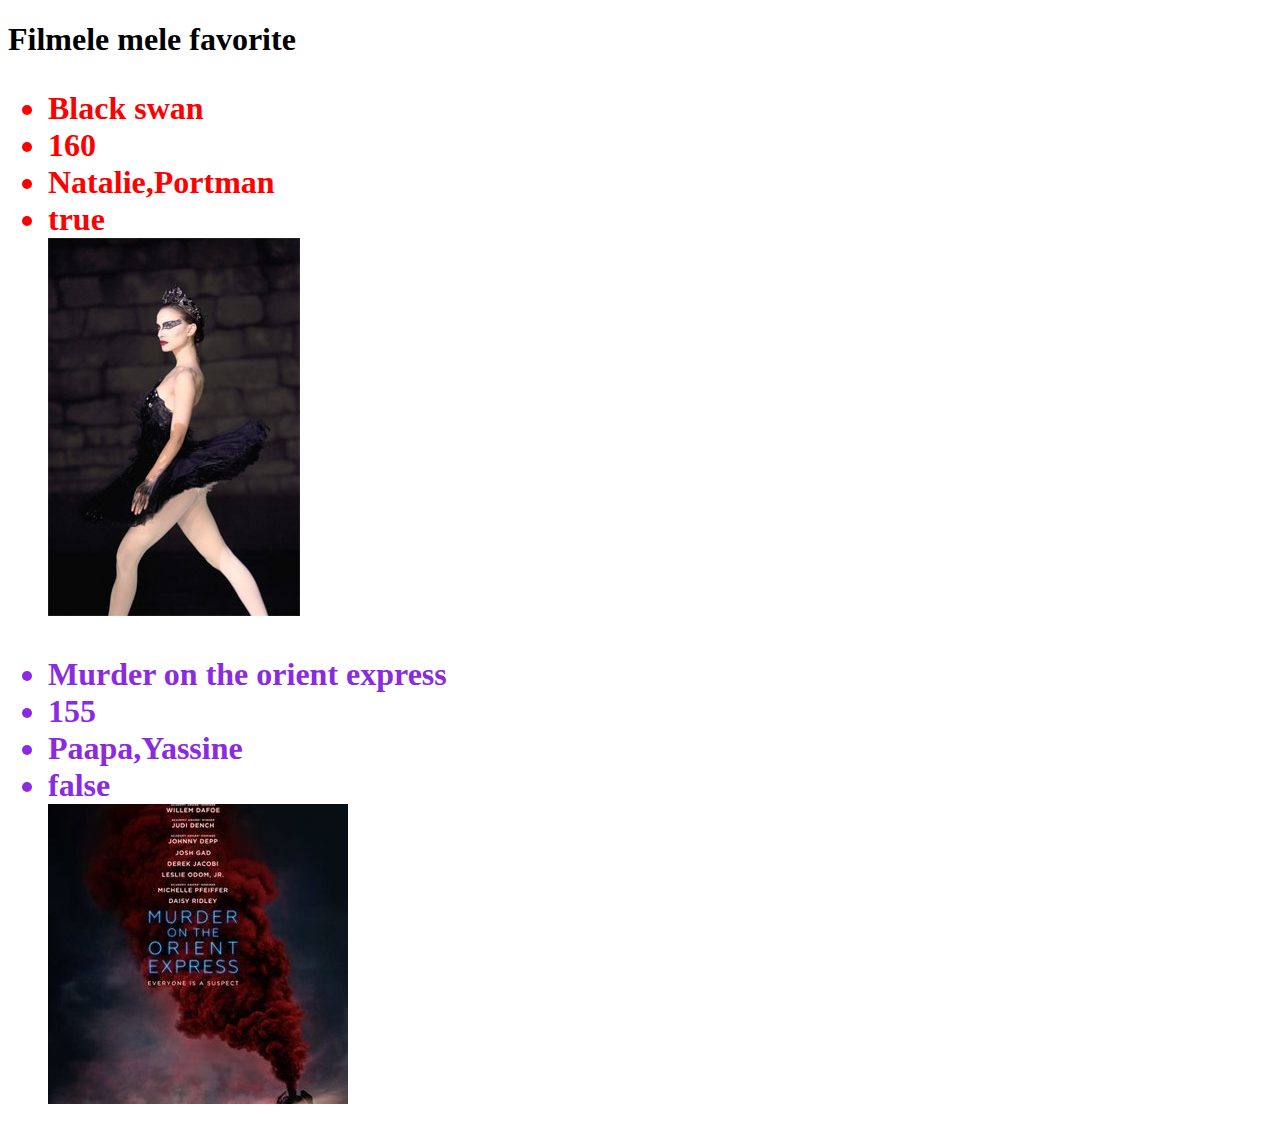
<file: Laborator 9/lab9ex3.html>
<!DOCTYPE html>
<html lang="en">
<head>
    <meta charset="UTF-8">
    <meta name="viewport" content="width=device-width, initial-scale=1.0">
    <meta http-equiv="X-UA-Compatible" content="ie=edge">
    <link rel="stylesheet" href="lab9ex3.css">
    <title>Document</title>
</head>
<body>
    <!-- Creati un document HTML (filme.html) cu titlul "Filmele mele favorite:", folosind tag-ul <h1>. -->
    <h1 id = "lista">Filmele mele favorite</h1>
</body>
</html>

<!-- Creati un fisier JavaScript folosind <script> la sfarsitul documentului HTML. -->
<script>
    // Creati un vector cu obiecte care sa contina informatiile filmelor favorite. Obiectul trebuie sa includa titlu (string), durata (number),
    // actori (array of strings) si o propietate de tip boolean care sa indice daca filmul a fost vizualizat sau nu.
    var film1 = {titlu: 'Black swan',
        durata: 160,
        actori: ['Natalie', 'Portman'],
        vazut : true
    }

    var film2 = {titlu: 'Murder on the orient express',
        durata: 155,
        actori: ['Paapa', 'Yassine'],
        vazut : false
    }

    var filme = [];
    filme.push(film1);
    filme.push(film2);

    // Iterati prin vector si creati dinamic in pagina elemente <p> care sa contina titlul filmului.
    // var list = document.getElementById('lista');

    // filme.forEach(function(film) {
        
    //     titlu = film.titlu;
    //     var entry = document.createElement('p');
    //     entry.appendChild(document.createTextNode(titlu));
    //     list.appendChild(entry);
    // })

    // BONUS
    // Folositi <ul> si <li> pentru a afisa filmele, alaturi de celelalte informatii despre acestea.
    
    filme.forEach(function(film) {

        var ul = document.createElement('ul');
        ul.setAttribute('id', 'Details of ' + film.titlu);
        document.getElementById('lista').appendChild(ul);

        for(property in film)
        {
            var li = document.createElement('li');
            li.appendChild(document.createTextNode(film[property]));
            ul.appendChild(li);
        }
        
    })

    // Adaugati in fiecare obiect din vector o proprietate reprezentand imaginea filmului si reflectati schimbarea in pagina.
    var img = document.createElement("img");
    img.src = "black.jpg";
    var src = document.getElementById("Details of Black swan");
    src.appendChild(img);
    
    var img2 = document.createElement("img");
    img2.src = "murder.jpg";
    var src2 = document.getElementById("Details of Murder on the orient express");
    src2.appendChild(img2);
    
    // Adaugati proprietati CSS care sa diferentieze filmele vizualizate de cele nevizualizate din lista.
    filme.forEach(function(film) {

        var element = document.getElementById('Details of ' + film.titlu);
        if(film.vazut == true)
            element.classList.add("vazut");
        else
            element.classList.add("nevazut");

    });


</script>
</file>
<file: Laborator 3/cv.css>
.title {
    text-align:center
}

.blue {
    color: yellow
}
</file>
<file: Laborator 3/final.css>
.html{
    color: #4e4e4e
}

p {
    text-align: justify;
}

body {
    background-image: url("");
    background-color: #f3f3f3;
}

h3:nth-child(7) {
    text-decoration: line-through;
}

h3 ~ p {
    border-style: solid;
    border-width: 2px; 
    border-color: blue;
}

h3:nth-child(7) + p{
    opacity: 0.5;
}

.italic {
    font-style: italic;
}

p.italic {
    line-height: 25px;
}
</file>
<file: Laborator 4/contact.css>
.html {
    text-align: center;
}

.contact {
    display: grid;
    grid-gap: 10px;
    grid-template-columns: 1fr 1fr 1fr;
    grid-template-rows: auto;
}

.address, .phone, .aboutme {
    text-align: center;
}

.address-title, .phone-title, .aboutme-title {
   font-weight: bold;
}
</file>
<file: Laborator 9/lab9ex2.css>
.list-item 
{
    color: red;
}
</file>
<file: Laborator 9/lab9ex3.css>
.vazut 
{
    color: red;
}

.nevazut
{
    color:blueviolet;
}
</file>
